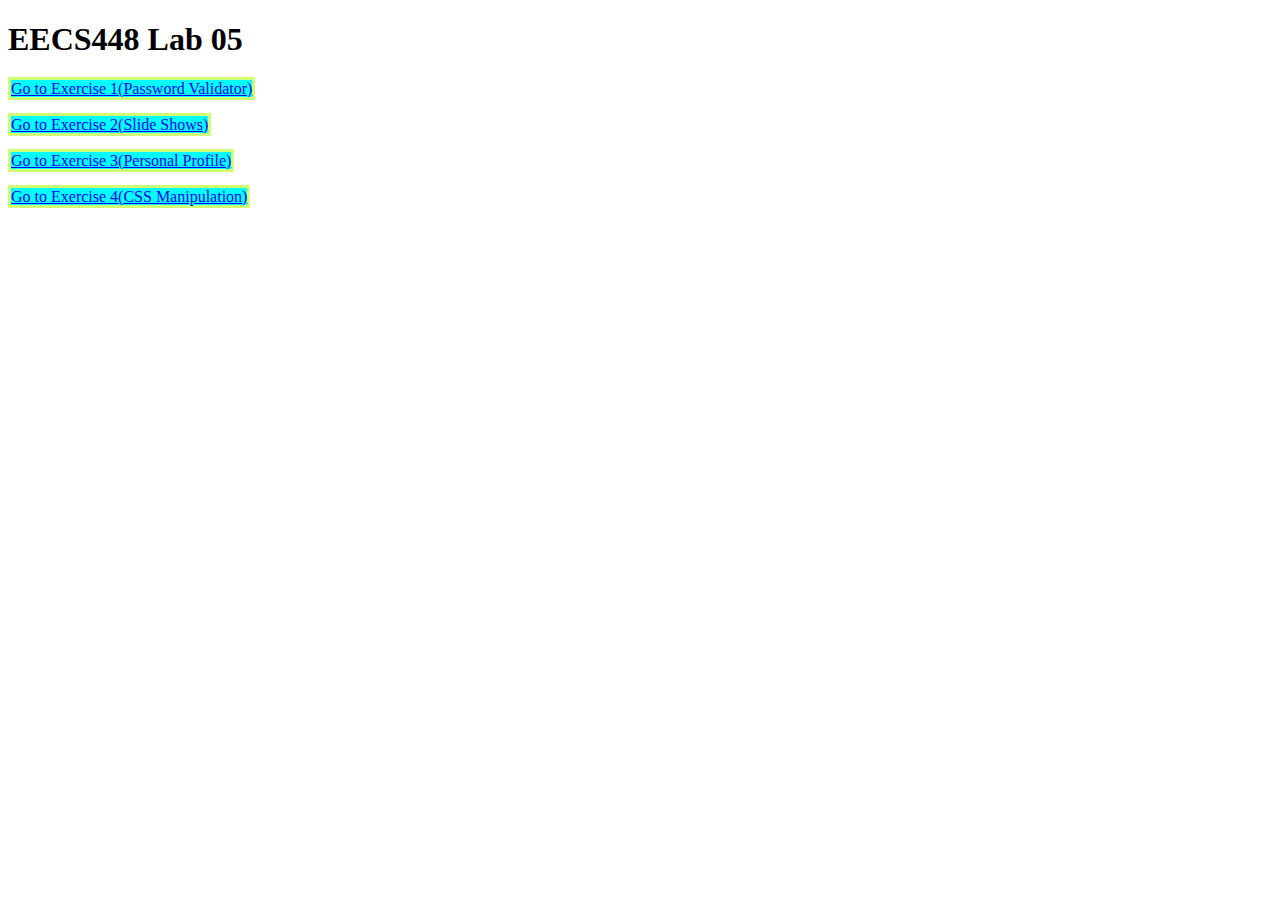
<file: index.html>
<!DOCTYPE html>
<html lang="en">
<head>
  <link rel="stylesheet" href="style.css">
  <meta charset="UTF-8">
  <meta http-equiv="X-UA-Compatible" content="IE=edge">
  <meta name="viewport" content="width=device-width, initial-scale=1.0">
  <title>Document</title>
</head>
<body>
  <h1>EECS448 Lab 05</h1>
  <a id="exercise1" href="./lab5/Exercise 1/index.html">Go to Exercise 1(Password Validator)</a>
  <br>
  <br>
  <a id="exercise2" href="./lab5/Exercise 2/index.html">Go to Exercise 2(Slide Shows)</a>
  <br>
  <br>
  <a id="exercise3" href="./lab5/Exercise 3/index.html">Go to Exercise 3(Personal Profile)</a>
  <br>
  <br>
  <a id="exercise4" href="./lab5/Exercise 4/index.html">Go to Exercise 4(CSS Manipulation)</a>
</body>
</html>
</file>
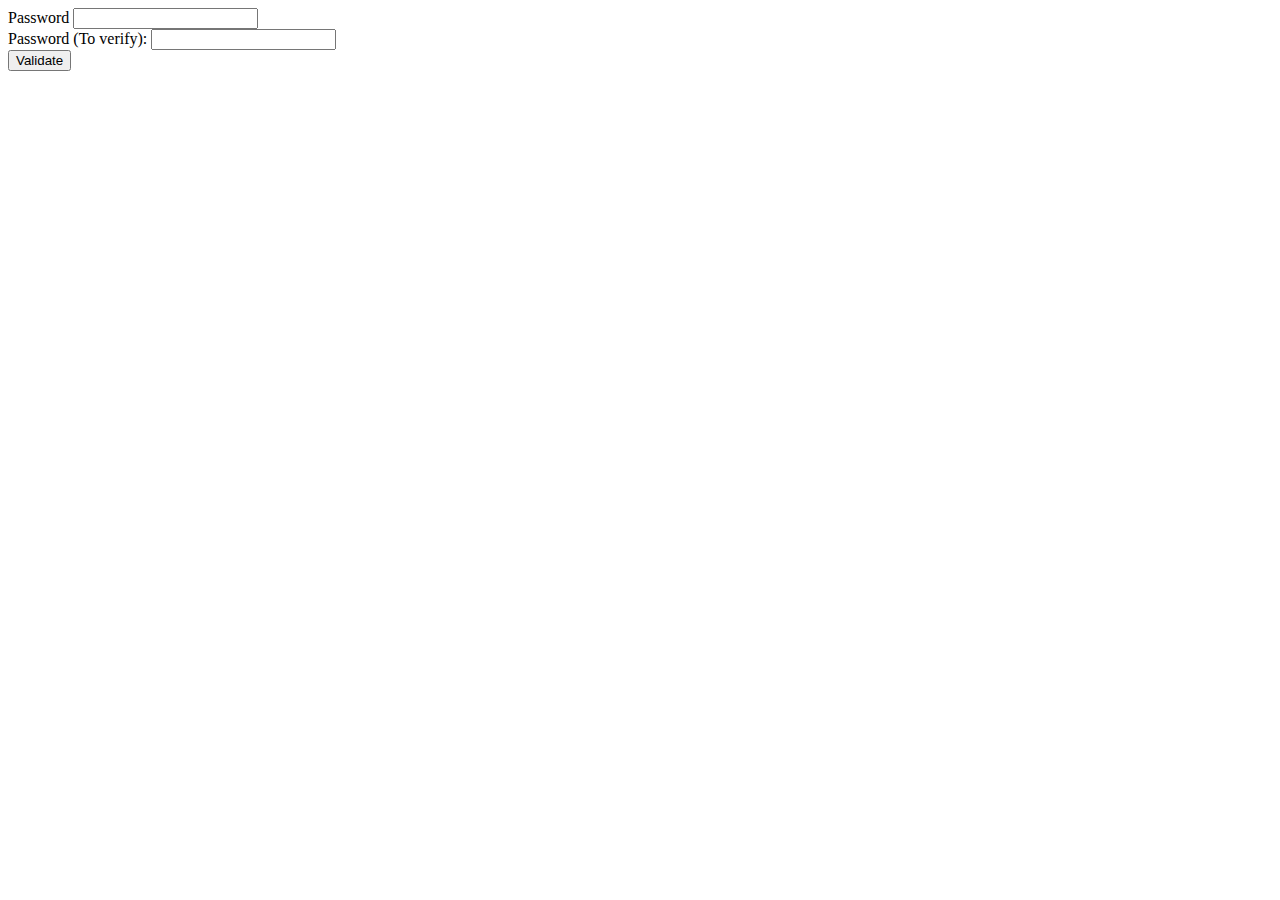
<file: lab5/Exercise 1/index.html>
<!DOCTYPE html>
<html lang="en">
<head>
  <script type="text/javascript" src="script.js"></script>
  <meta charset="UTF-8">
  <meta http-equiv="X-UA-Compatible" content="IE=edge">
  <meta name="viewport" content="width=device-width, initial-scale=1.0">
  <title>Password Validator</title>
</head>
  <div>
    <label for="pass1">Password</label>
    <input type="password" id="pass1" name="password">
  </div>

  <div>
    <label for="pass2">Password (To verify):</label>
    <input type="password" id="pass2" name="password" minlength="8" required>
  </div>

  <input type="submit" value="Validate" onclick="verify()">
  </body>
</html>
</file>
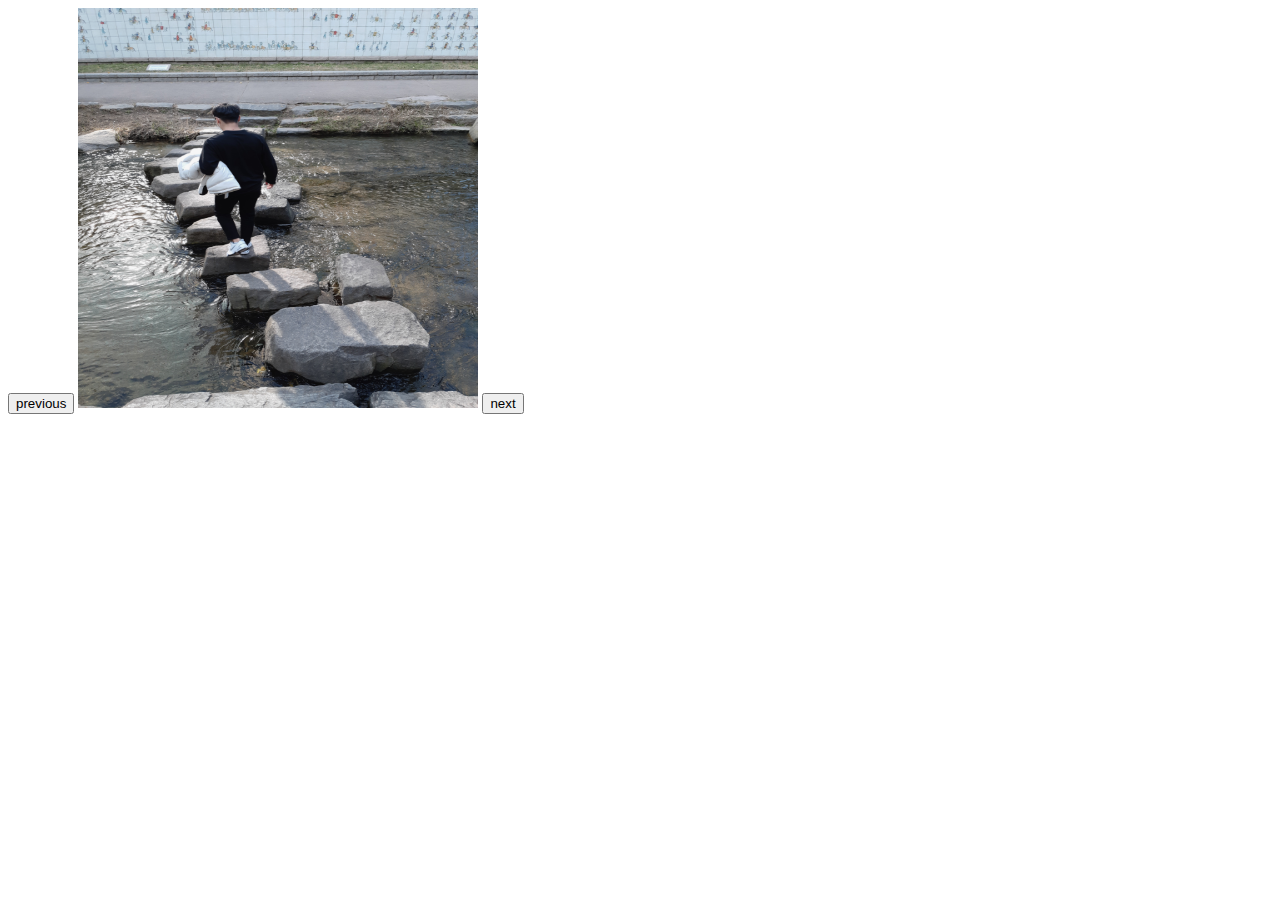
<file: lab5/Exercise 2/index.html>
<!DOCTYPE html>
<html lang="en">
<head>
  <script type="text/javascript" src="script.js"></script>
  <meta charset="UTF-8">
  <meta http-equiv="X-UA-Compatible" content="IE=edge">
  <meta name="viewport" content="width=device-width, initial-scale=1.0">
  <title>Slide show!</title>
</head>
  <button onclick="previous()">previous</button>
  <img src="./images/img_1.jpg" width="400" height="400" id="img"></img>
  <button onclick="next()">next</button>
</body>
</html>
</file>
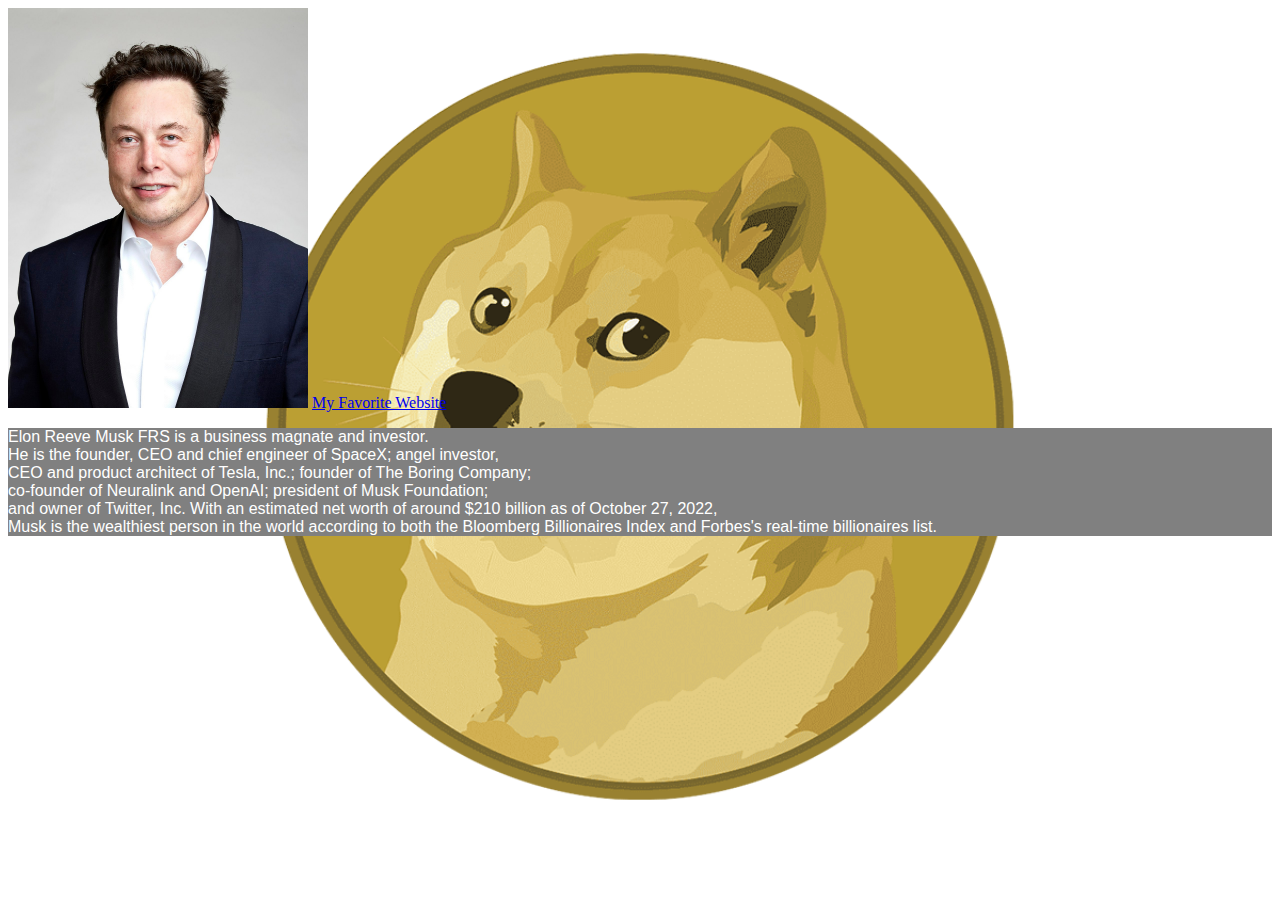
<file: lab5/Exercise 3/index.html>
<!DOCTYPE html>
<html lang="en">
<head>
  <link href="style.css" rel="stylesheet" type="text/css">
  <meta charset="UTF-8">
  <meta http-equiv="X-UA-Compatible" content="IE=edge">
  <meta name="viewport" content="width=device-width, initial-scale=1.0">
  <title>Personal Profile</title>
</head>
<body>
  <img src="./person.jpg" width="300" height="400"></img>
  <a class="hyperlink" href="https://dogecoin.com">My Favorite Website</a>
  <p class="biography">
    Elon Reeve Musk FRS is a business magnate and investor.<br>
    He is the founder, CEO and chief engineer of SpaceX; angel investor,<br>
    CEO and product architect of Tesla, Inc.; founder of The Boring Company; <br>
    co-founder of Neuralink and OpenAI; president of Musk Foundation; <br>
    and owner of Twitter, Inc. With an estimated net worth of around $210 billion as of October 27, 2022, <br>
    Musk is the wealthiest person in the world according to both the Bloomberg Billionaires Index and Forbes's real-time billionaires list.
  </p>
  <iframe width="560" height="315" src="https://www.youtube.com/embed/hTFDFaAZIz0" title="YouTube video player" frameborder="0" allow="accelerometer; autoplay; clipboard-write; encrypted-media; gyroscope; picture-in-picture" allowfullscreen></iframe>
</body>
</html>
</file>
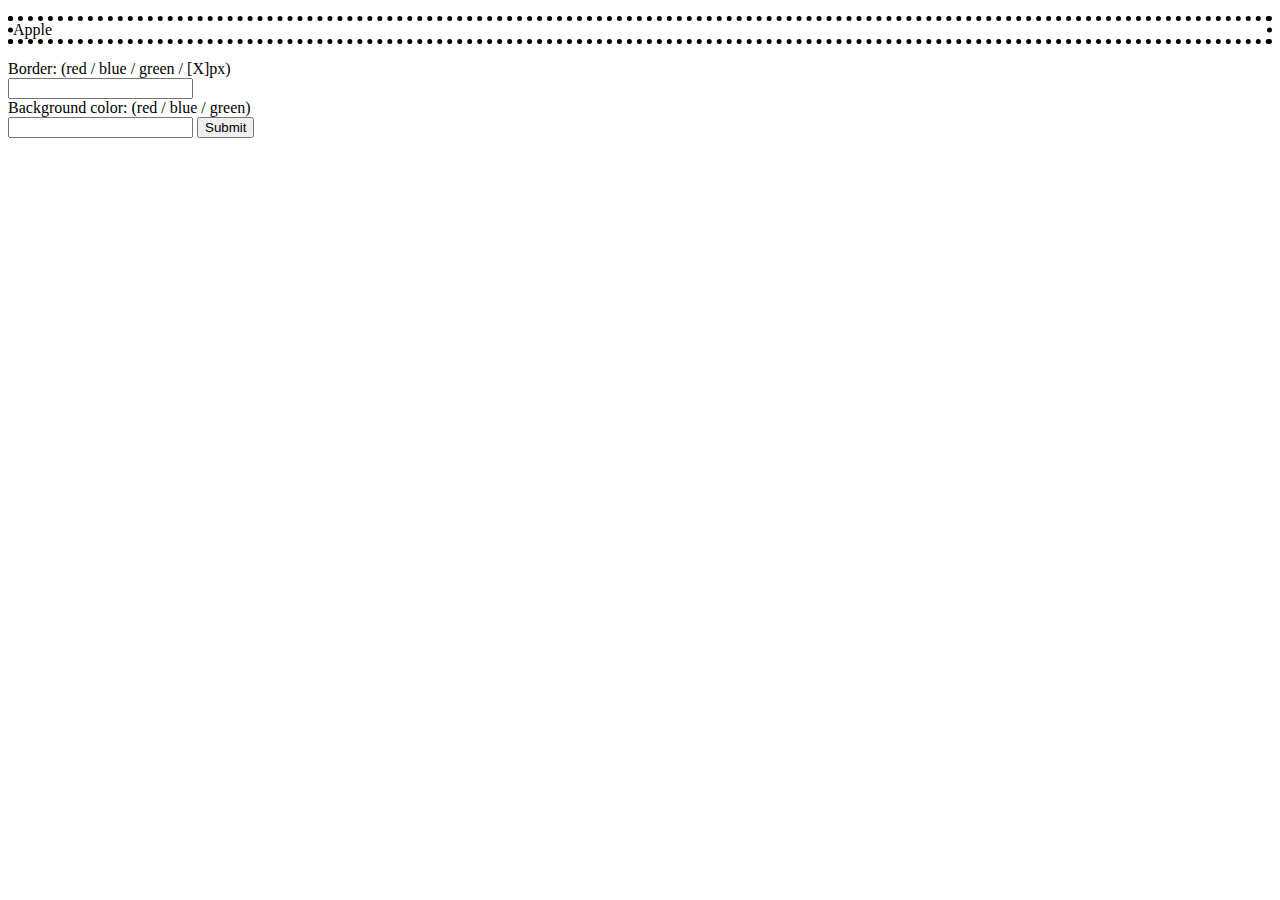
<file: lab5/Exercise 4/index.html>
<!DOCTYPE html>
<html lang="en">
<head>
  <script src="script.js"></script>
  <link href="style.css" rel="stylesheet" type="text/css"/>
  <meta charset="UTF-8">
  <meta http-equiv="X-UA-Compatible" content="IE=edge">
  <meta name="viewport" content="width=device-width, initial-scale=1.0">
  <title>CSS Manipulation</title>
</head>
<body>
  <p id="apple">Apple</p>

  <label>Border: (red / blue / green / [X]px)</label><br>
  <input type="text" id="input_border"><br>
  <label>Background color: (red / blue / green)</label><br>
  <input type="text" id="input_background">
  <button onclick="update_val()">Submit</button>

</body>
</html>
</file>
<file: style.css>
a {
  background-color: aqua;
  border: 3px solid rgb(209, 255, 118);
}
a:hover, a:active {
  color: red;
}
</file>
<file: lab5/Exercise 3/style.css>
p.biography {
  background-color: gray;
  color: white;
  font-family: arial;
  font-size: 12pt;
}

a:hover {
  background-color: red;
  color: blue;
}

body{
  background-image: url(dogecoin.png); background-size: 100%; 
  background-repeat: no-repeat; background-attachment: fixed; 
}
</file>
<file: lab5/Exercise 4/style.css>
#apple {
  border: 5px dotted black;
}
</file>
